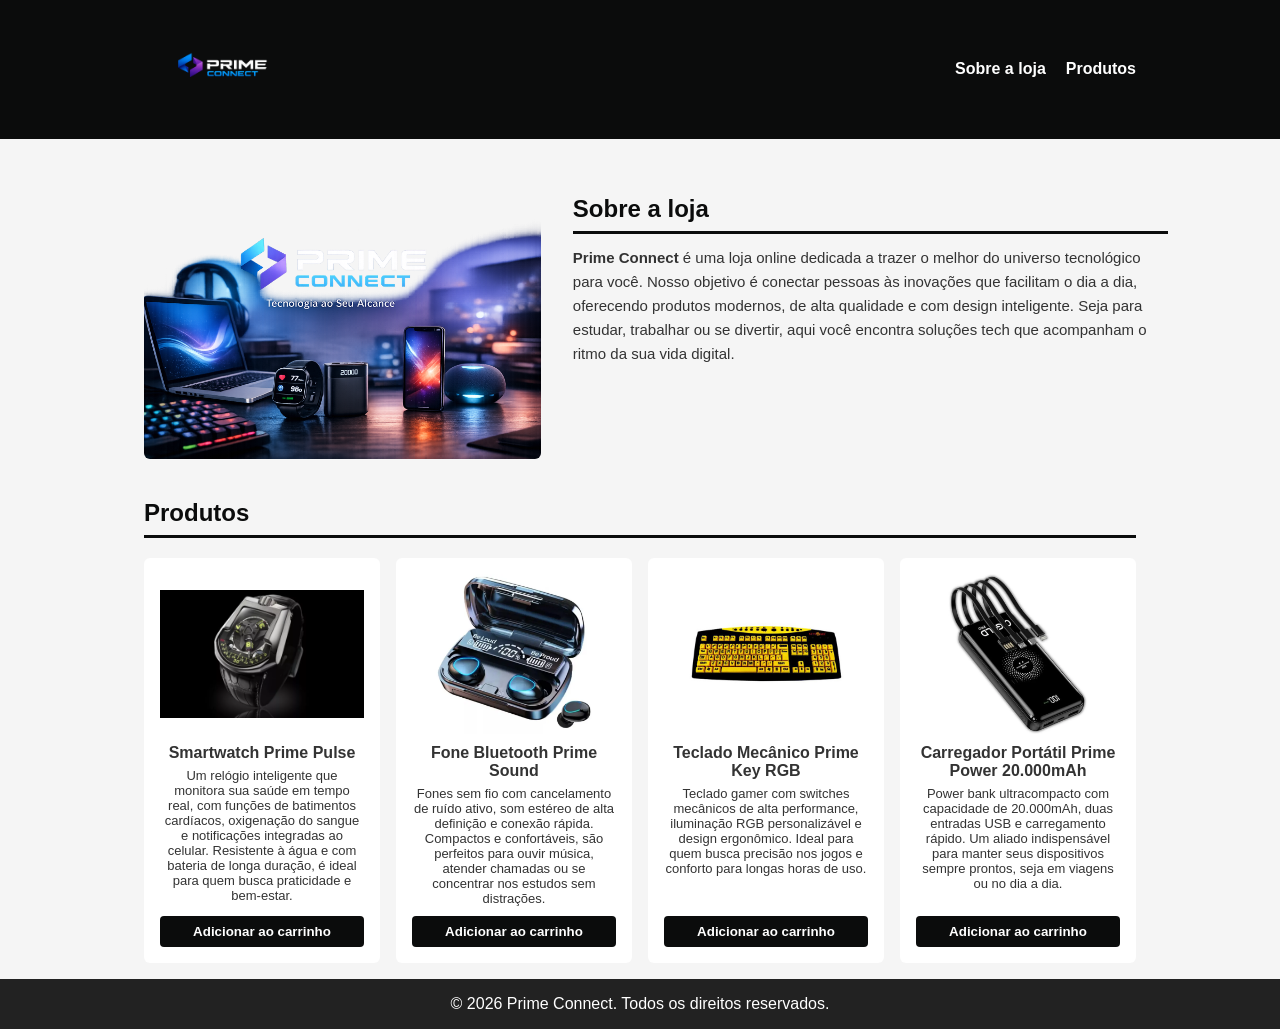
<file: index.html>
<!doctype html>
<html lang="pt-BR">
  <head>
    <!-- Define o tipo de documento como HTML5 -->
    <meta charset="UTF-8" />
    <!-- Configura o site para ser responsivo em dispositivos móveis -->
    <meta name="viewport" content="width=device-width, initial-scale=1.0" />
    <!-- Título exibido na aba do navegador -->
    <title>Prime Connect</title>
    <!-- Importa o arquivo CSS externo -->
    <link rel="stylesheet" href="style.css" />
  </head>

  <body>
    <!-- Cabeçalho principal -->
    <header class="header">
      <div class="container header-flex">
        <!-- Nome da loja -->
        <img
          src="image/Logo-minimalista-Pri.png"
          alt="Prime Connect"
          width="160"
        />

        <!-- Menu de navegação -->
        <nav>
          <ul class="menu">
            <!-- Links que levam às seções da página -->
            <li><a href="#sobre">Sobre a loja</a></li>
            <li><a href="#produtos">Produtos</a></li>
          </ul>
        </nav>
      </div>
    </header>

    <!-- Conteúdo principal -->
    <main class="container">
      <!-- Seção "Sobre a loja" -->
      <section id="sobre" class="sobre">
        <!-- Imagem ilustrativa da loja -->
        <img src="image/Logo-Prime-Connect-t.png" alt="Imagem da loja" />

        <!-- Texto descritivo -->
        <div class="sobre-texto">
          <h2>Sobre a loja</h2>
          <p>
            <!-- Descrição da loja -->
            <b>Prime Connect</b> é uma loja online dedicada a trazer o melhor do
            universo tecnológico para você. Nosso objetivo é conectar pessoas às
            inovações que facilitam o dia a dia, oferecendo produtos modernos,
            de alta qualidade e com design inteligente. Seja para estudar,
            trabalhar ou se divertir, aqui você encontra soluções tech que
            acompanham o ritmo da sua vida digital.
          </p>
        </div>
      </section>

      <!-- Seção de produtos -->
      <section id="produtos" class="produtos">
        <h2>Produtos</h2>

        <!-- Grade de produtos -->
        <div class="produtos-grid">
          <!-- PRODUTO 1 -->
          <div class="produto">
            <img src="image/2011-08-05-ur202-1.webp" alt="relógios" />
            <h3>Smartwatch Prime Pulse</h3>
            <p>
              Um relógio inteligente que monitora sua saúde em tempo real, com
              funções de batimentos cardíacos, oxigenação do sangue e
              notificações integradas ao celular. Resistente à água e com
              bateria de longa duração, é ideal para quem busca praticidade e
              bem-estar.
            </p>
            <button>Adicionar ao carrinho</button>
          </div>

          <!-- PRODUTO 2 -->
          <div class="produto">
            <img src="image/fone-bluetoot.webp" alt="Fone-bluetooth" />
            <h3>Fone Bluetooth Prime Sound</h3>
            <p>
              Fones sem fio com cancelamento de ruído ativo, som estéreo de alta
              definição e conexão rápida. Compactos e confortáveis, são
              perfeitos para ouvir música, atender chamadas ou se concentrar nos
              estudos sem distrações.
            </p>
            <button>Adicionar ao carrinho</button>
          </div>

          <!-- PRODUTO 3 -->
          <div class="produto">
            <img
              src="image/teclado-baixa-visao-cod-43-capa.jpg"
              alt="Teclados"
            />
            <h3>Teclado Mecânico Prime Key RGB</h3>
            <p>
              Teclado gamer com switches mecânicos de alta performance,
              iluminação RGB personalizável e design ergonômico. Ideal para quem
              busca precisão nos jogos e conforto para longas horas de uso.
            </p>
            <button>Adicionar ao carrinho</button>
          </div>

          <!-- PRODUTO 4 -->
          <div class="produto">
            <img
              src="image/carregador_portatil_power_bank_10000mah_bte_21_a_gold_6233_1_6163ff97bde60cf427ac8083abf72644.webp"
              alt="Carregadores portáteis"
            />
            <h3>Carregador Portátil Prime Power 20.000mAh</h3>
            <p>
              Power bank ultracompacto com capacidade de 20.000mAh, duas
              entradas USB e carregamento rápido. Um aliado indispensável para
              manter seus dispositivos sempre prontos, seja em viagens ou no dia
              a dia.
            </p>
            <button>Adicionar ao carrinho</button>
          </div>
        </div>
      </section>
    </main>

    <!-- Rodapé -->
    <footer class="footer">
      <p>© 2026 Prime Connect. Todos os direitos reservados.</p>
    </footer>
  </body>
</html>
</file>
<file: style.css>
/* ------------------------- */
/* RESET BÁSICO */
/* Remove margens e espaçamentos padrão dos elementos */
* {
  margin: 0;
  padding: 0;
  box-sizing: border-box;
}

/* ------------------------- */
/* CONFIGURAÇÕES GERAIS DO BODY */
body {
  font-family: Arial, sans-serif; /* Define a fonte padrão */
  background-color: #f5f5f5; /* Cor de fundo clara */
  color: #333; /* Cor do texto */
  display: flex; /* Usa flexbox para organizar o layout */
  flex-direction: column; /* Organiza os elementos em coluna */
  min-height: 100vh; /* Garante que o body ocupe toda a altura da tela */
}

/* ------------------------- */
/* COMPORTAMENTO DE ROLAGEM SUAVE */
html {
  scroll-behavior: smooth;
}

/* ------------------------- */
/* CONTAINER CENTRALIZADO */
.container {
  max-width: 1024px; /* Largura máxima do conteúdo */
  margin: 0 auto; /* Centraliza horizontalmente */
  padding: 16px; /* Espaçamento interno */
}

/* ------------------------- */
/* HEADER (CABEÇALHO) */
.header {
  background-color: #0b0c0c; /* Fundo escuro */
  color: #fff; /* Texto branco */
}

.header-flex {
  display: flex; /* Layout flexível */
  justify-content: space-between; /* Espaça logo e menu */
  align-items: center; /* Alinha verticalmente */
}

.menu {
  list-style: none; /* Remove marcadores da lista */
  display: flex; /* Exibe os itens lado a lado */
  gap: 20px; /* Espaçamento entre os links */
}

.menu a {
  color: #fff; /* Cor dos links */
  text-decoration: none; /* Remove sublinhado */
  font-weight: bold; /* Deixa o texto em negrito */
}

/* ------------------------- */
/* SEÇÃO SOBRE A LOJA */
.sobre {
  display: grid; /* Usa grid para layout */
  grid-template-columns: 40% 60%; /* Divide em duas colunas */
  gap: 32px; /* Espaçamento entre colunas */
  margin: 40px 0; /* Espaçamento vertical */
}

.sobre img {
  width: 100%; /* Imagem ocupa toda a largura da coluna */
  height: auto; /* Mantém proporção */
  border-radius: 6px; /* Cantos arredondados */
}

.sobre-texto h2 {
  margin-bottom: 8px;
  color: #0b0c0c;
}

/* Linha decorativa abaixo do título */
.sobre-texto h2::after {
  content: "";
  display: block;
  width: 100%;
  height: 3px;
  background: #0b0c0c;
  margin-top: 8px;
}

.sobre-texto p {
  font-size: 15px;
  line-height: 1.6; /* Espaçamento entre linhas */
  margin-top: 12px;
}

/* ------------------------- */
/* SEÇÃO DE PRODUTOS */
.produtos {
  margin-top: 40px;
}

.produtos h2 {
  color: #0b0c0c;
  margin-bottom: 12px;
}

/* Linha decorativa abaixo do título */
.produtos h2::after {
  content: "";
  display: block;
  width: 100%;
  height: 3px;
  background: #0b0c0c;
  margin-top: 8px;
}

/* Grid dos produtos */
.produtos-grid {
  display: grid;
  grid-template-columns: repeat(4, 1fr); /* 4 colunas iguais */
  gap: 16px;
  margin-top: 20px;
  align-items: stretch; /* Faz todos os cards terem a mesma altura */
}

/* Card individual do produto */
.produto {
  background-color: #fff;
  padding: 16px;
  border-radius: 6px;
  text-align: center;
  display: flex; /* Organiza o conteúdo em coluna */
  flex-direction: column;
}

.produto img {
  width: 100%;
  height: 160px;
  object-fit: contain; /* Mantém proporção da imagem */
  margin-bottom: 10px;
}

.produto h3 {
  font-size: 16px;
  margin-bottom: 6px;
}

.produto p {
  font-size: 13px;
  margin-bottom: 10px;
}

/* Botão sempre alinhado ao final do card */
.produto button {
  width: 100%;
  padding: 8px;
  border: none;
  background-color: #0b0c0c;
  color: #fff;
  cursor: pointer;
  border-radius: 4px;
  font-weight: bold;
  margin-top: auto; /* Empurra o botão para o final */
}

.produto button:hover {
  background-color: #1c3fc5; /* Cor ao passar o mouse */
}

/* ------------------------- */
/* FOOTER (RODAPÉ) */
.footer {
  background-color: #222;
  color: #fff;
  text-align: center;
  padding: 16px;
  margin-top: auto; /* Mantém o rodapé no final da página */
}

/* ------------------------- */
/* RESPONSIVIDADE */
/* TABLET (641px até 1023px) */
@media (min-width: 641px) and (max-width: 1023px) {
  .container {
    max-width: 90%;
  }

  .sobre {
    grid-template-columns: 1fr; /* Coluna única */
  }

  .produtos-grid {
    grid-template-columns: repeat(2, 1fr); /* 2 colunas */
  }
}

/* MOBILE (até 640px) */
@media (max-width: 640px) {
  .header-flex {
    flex-direction: column; /* Empilha logo e menu */
    gap: 10px;
  }

  .menu {
    flex-direction: column;
    align-items: center;
    gap: 6px;
  }

  .sobre {
    grid-template-columns: 1fr; /* Coluna única */
  }

  .produtos-grid {
    grid-template-columns: 1fr; /* Um produto por linha */
  }

  .produto img {
    height: 180px; /* Ajusta altura da imagem */
  }
}
</file>
<file: src/style.css>
/* ------------------------- */
/* RESET BÁSICO */
/* Remove margens e espaçamentos padrão dos elementos */
* {
  margin: 0;
  padding: 0;
  box-sizing: border-box;
}

/* ------------------------- */
/* CONFIGURAÇÕES GERAIS DO BODY */
body {
  font-family: Arial, sans-serif; /* Define a fonte padrão */
  background-color: #f5f5f5; /* Cor de fundo clara */
  color: #333; /* Cor do texto */
  display: flex; /* Usa flexbox para organizar o layout */
  flex-direction: column; /* Organiza os elementos em coluna */
  min-height: 100vh; /* Garante que o body ocupe toda a altura da tela */
}

/* ------------------------- */
/* COMPORTAMENTO DE ROLAGEM SUAVE */
html {
  scroll-behavior: smooth;
}

/* ------------------------- */
/* CONTAINER CENTRALIZADO */
.container {
  max-width: 1024px; /* Largura máxima do conteúdo */
  margin: 0 auto; /* Centraliza horizontalmente */
  padding: 16px; /* Espaçamento interno */
}

/* ------------------------- */
/* HEADER (CABEÇALHO) */
.header {
  background-color: #0b0c0c; /* Fundo escuro */
  color: #fff; /* Texto branco */
}

.header-flex {
  display: flex; /* Layout flexível */
  justify-content: space-between; /* Espaça logo e menu */
  align-items: center; /* Alinha verticalmente */
}

.menu {
  list-style: none; /* Remove marcadores da lista */
  display: flex; /* Exibe os itens lado a lado */
  gap: 20px; /* Espaçamento entre os links */
}

.menu a {
  color: #fff; /* Cor dos links */
  text-decoration: none; /* Remove sublinhado */
  font-weight: bold; /* Deixa o texto em negrito */
}

/* ------------------------- */
/* SEÇÃO SOBRE A LOJA */
.sobre {
  display: grid; /* Usa grid para layout */
  grid-template-columns: 40% 60%; /* Divide em duas colunas */
  gap: 32px; /* Espaçamento entre colunas */
  margin: 40px 0; /* Espaçamento vertical */
}

.sobre img {
  width: 100%; /* Imagem ocupa toda a largura da coluna */
  height: auto; /* Mantém proporção */
  border-radius: 6px; /* Cantos arredondados */
}

.sobre-texto h2 {
  margin-bottom: 8px;
  color: #0b0c0c;
}

/* Linha decorativa abaixo do título */
.sobre-texto h2::after {
  content: "";
  display: block;
  width: 100%;
  height: 3px;
  background: #0b0c0c;
  margin-top: 8px;
}

.sobre-texto p {
  font-size: 15px;
  line-height: 1.6; /* Espaçamento entre linhas */
  margin-top: 12px;
}

/* ------------------------- */
/* SEÇÃO DE PRODUTOS */
.produtos {
  margin-top: 40px;
}

.produtos h2 {
  color: #0b0c0c;
  margin-bottom: 12px;
}

/* Linha decorativa abaixo do título */
.produtos h2::after {
  content: "";
  display: block;
  width: 100%;
  height: 3px;
  background: #0b0c0c;
  margin-top: 8px;
}

/* Grid dos produtos */
.produtos-grid {
  display: grid;
  grid-template-columns: repeat(4, 1fr); /* 4 colunas iguais */
  gap: 16px;
  margin-top: 20px;
  align-items: stretch; /* Faz todos os cards terem a mesma altura */
}

/* Card individual do produto */
.produto {
  background-color: #fff;
  padding: 16px;
  border-radius: 6px;
  text-align: center;
  display: flex; /* Organiza o conteúdo em coluna */
  flex-direction: column;
}

.produto img {
  width: 100%;
  height: 160px;
  object-fit: contain; /* Mantém proporção da imagem */
  margin-bottom: 10px;
}

.produto h3 {
  font-size: 16px;
  margin-bottom: 6px;
}

.produto p {
  font-size: 13px;
  margin-bottom: 10px;
}

/* Botão sempre alinhado ao final do card */
.produto button {
  width: 100%;
  padding: 8px;
  border: none;
  background-color: #0b0c0c;
  color: #fff;
  cursor: pointer;
  border-radius: 4px;
  font-weight: bold;
  margin-top: auto; /* Empurra o botão para o final */
}

.produto button:hover {
  background-color: #1c3fc5; /* Cor ao passar o mouse */
}

/* ------------------------- */
/* FOOTER (RODAPÉ) */
.footer {
  background-color: #222;
  color: #fff;
  text-align: center;
  padding: 16px;
  margin-top: auto; /* Mantém o rodapé no final da página */
}

/* ------------------------- */
/* RESPONSIVIDADE */
/* TABLET (641px até 1023px) */
@media (min-width: 641px) and (max-width: 1023px) {
  .container {
    max-width: 90%;
  }

  .sobre {
    grid-template-columns: 1fr; /* Coluna única */
  }

  .produtos-grid {
    grid-template-columns: repeat(2, 1fr); /* 2 colunas */
  }
}

/* MOBILE (até 640px) */
@media (max-width: 640px) {
  .header-flex {
    flex-direction: column; /* Empilha logo e menu */
    gap: 10px;
  }

  .menu {
    flex-direction: column;
    align-items: center;
    gap: 6px;
  }

  .sobre {
    grid-template-columns: 1fr; /* Coluna única */
  }

  .produtos-grid {
    grid-template-columns: 1fr; /* Um produto por linha */
  }

  .produto img {
    height: 180px; /* Ajusta altura da imagem */
  }
}
</file>
